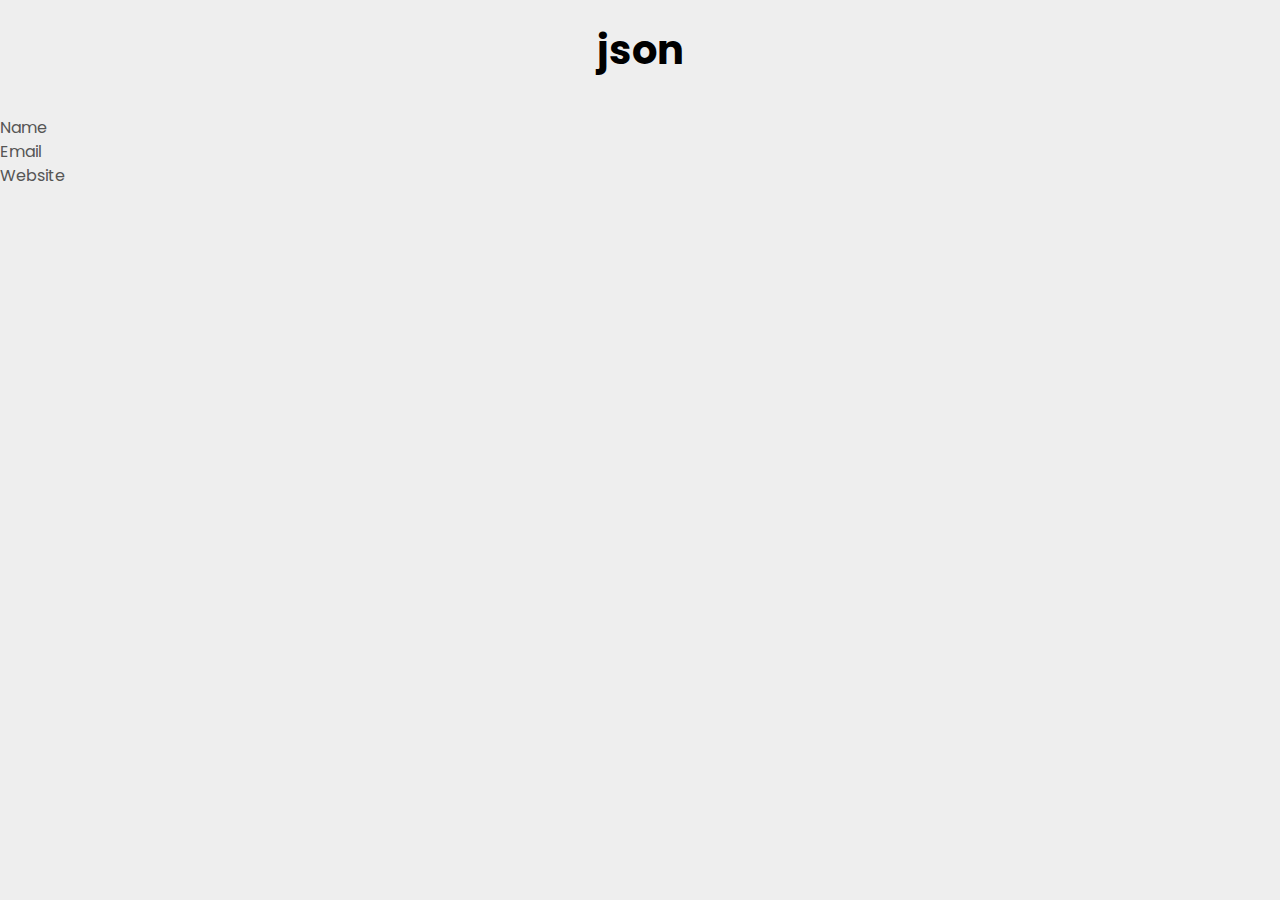
<file: ex2.html>
<!doctype html>
<html lang="fr">
<head>
    <meta charset="UTF-8">
    <title>YEPages</title>
    <link rel="preconnect" href="https://fonts.googleapis.com">  
    <link rel="preconnect" href="https://fonts.gstatic.com" crossorigin>  
    <link href="https://fonts.googleapis.com/css2?family=Montserrat:ital,wght@0,200;0,400;0,600;1,200;1,400;1,600&family=Poppins:ital,wght@0,500;0,700;1,500;1,700&display=swap" rel="stylesheet">
    <link rel="stylesheet" href="./assets/styles/normalize.css" type="text/css" />
    <link rel="stylesheet" href="./assets/styles/common-v3.css" type="text/css" />
    <link rel="stylesheet" href="./assets/styles/theme.css" type="text/css" />
</head>
<body>
    <h1>json</h1>
    <dl>
        <dt>
          Name
        </dt>
        <dd id="user-name">
          
        </dd>
        <dt>
          Email
        </dt>
        <dd id="user-email">
          
        </dd>
        <dt>
          Website
        </dt>
        <dd id="user-website">
          
        </dd>
      </dl>
      <ul id=user-posts>
      
      </ul>
</body>
    <script type="module" src="./assets/js/ex2.js"></script>
</html>
</file>
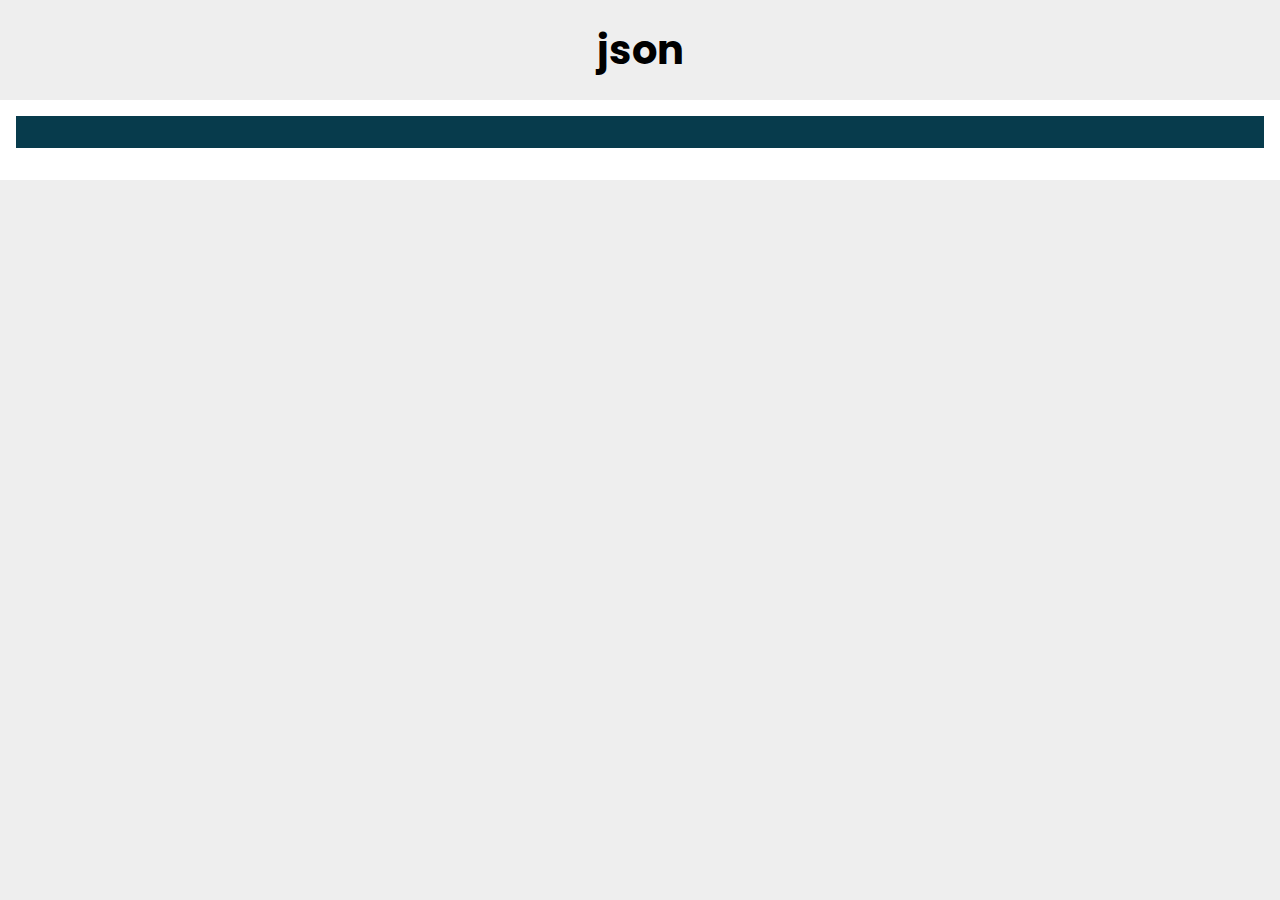
<file: ex3.html>
<!doctype html>
<html lang="fr">
<head>
    <meta charset="UTF-8">
    <title>YEPages</title>
    <link rel="preconnect" href="https://fonts.googleapis.com">  
    <link rel="preconnect" href="https://fonts.gstatic.com" crossorigin>  
    <link href="https://fonts.googleapis.com/css2?family=Montserrat:ital,wght@0,200;0,400;0,600;1,200;1,400;1,600&family=Poppins:ital,wght@0,500;0,700;1,500;1,700&display=swap" rel="stylesheet">
    <link rel="stylesheet" href="./assets/styles/normalize.css" type="text/css" />
    <link rel="stylesheet" href="./assets/styles/common-v3.css" type="text/css" />
    <link rel="stylesheet" href="./assets/styles/theme.css" type="text/css" />
</head>
<body>
    <h1>json</h1>
    <!-- <article id="postArticle">
        <header id="postHeader"></header>
        <p id="postBody"></p>
        <footer id="postFooter"></footer>
      </article> -->
      <article>
        <header>
          <h2>
      
          </h2>
        </header>
        <p>
      
        </p>
        <footer>
          <dl>
      
          </dl>
        </footer>
      </article>
</body>
    <script type="module" src="./assets/js/ex3.js"></script>
</html>
</file>
<file: assets/styles/common-v3.css>
/*

Ultime version de la feuille de style commune (à réutiliser dans les modules 4 et 5)

Ajout de la marge entre les sections
Ajout des la section form depuis le corrigé de l'exercice "form" du module 2
Ajout de la section table (version proche du corrigé de l'exercice "table" du module 2 mais avec quelques ajustements)

*/
/* *****************************************************************
TOOLS
***************************************************************** */

* {
	box-sizing: border-box; /* On spécifie que la largeur (width) de chaque boîte comprend le padding et la bordure (par défaut, c'est seulement la largeur du contenu) */
}

html {
	font-size: 62.5%; /* 1rem = 10px (la formule est 10/16*100) la taille par défaut étant 16px */
}

body {
	font-size: 1.6rem; /* on remets la taille du texte par défaut pour le body à 16px en utilisant les rem comme unité) */
}

/* *****************************************************************
GENERALITIES
***************************************************************** */

/* Le corps du document */
body {
	margin: 0;
	padding: 0;
	line-height: 1.5;
	font-family: sans-serif;
	color: #555;
	background-color: #eee;
}

/* Le titre principal d'un flux */
h1 {
	font-size: 4rem;
	color: #DD5735;
}

/* Le titre de second niveau  */
h2 {
	font-size: 3.2rem;
	color: #333;
}


/* Le titre de troisème niveau */
h3 {
	font-size: 2.4rem;
}

/* Les liens */
a {
	text-decoration: none;
	color: #DD5735;
}

/* Ajout d'un élément de décoration au survol */
a:hover {
	text-decoration: underline;
	color: #000;
}

/* Contenu principal */
/*main {*/
/*	padding: 2em;*/
/*}*/

/* Les articles */
article {
	background-color: #fff;
	padding: 1em;
}

/* marge entre les sections */
section + section {
	margin-top: 2em;
}

/* *****************************************************************
CONTAINER
***************************************************************** */

/* Le container permet de limiter la largeur d'un contenu */
.container {
	max-width: 1100px; /* On donne une largeur au container */
	margin-left: auto; /* On centre son contenu */
	margin-right: auto;
}

/* *****************************************************************
MAIN LAYOUT
***************************************************************** */

/* L'entête de la page */
.header {
	padding: 1em;
	text-align: center;
	color: #999;
	background-color: #444;
}

/* Pas de marge pour le titre pricipal */
.header h1 {
	margin: 0;
}

/* Le pied de page */
.footer {
	padding: 2em;
	text-align: center;
	color: #fff;
	background-color: #444;
}

/* *****************************************************************
CARDS
***************************************************************** */

.card,
.cards > * {
	padding: 2em;
	background-color: #fff;
	border: 1px solid rgba(0,0,0,0.2);
}

.gutter > * {
	margin: 1em;
}

/* *****************************************************************
FORM
***************************************************************** */

/* Style pour une barre d'outils => ou placer les boutons */
.toolbar {
	padding: 1em 2em;
	text-align: center;
	border: 1px solid rgba(0,0,0,0.2);
	border-radius: 0.5em;
}

/* Style de chaque groupe de champs (fieldset) */
fieldset {
	margin: 2em 0;
	padding: 1em;
	font-size: 1.6rem;
	border: 1px solid rgba(0,0,0,0.2);
	border-radius: 0.5em;
}

legend {
	padding: 0 1em;
	font-size: 1.8rem;
}

/* Style de chaque champ (field) */
.field {
	display: flex;
	padding: 1em 0;
}

.field label {
	width: 30%;
}

.field .value {
	width: 70%;
}

.field input {
	width: 100%;
}

.field + .field {
	border-top: 1px solid rgba(0,0,0,0.2);
}

/* Style de chaque libélé */
label {
	padding: 0.5em;
}

/* Style de chaque input */
input[type="text"],
input[type="password"],
input[type="search"],
input[type="email"],
input[type*="date"],
select,
textarea {
	display: inline-block;
	padding: 0.5em 1em;
	font-size: 1.6rem;
	color: #333;
	background-color: #fff;
	border: 1px solid #ccc;
	border-radius: 0.5em;
}
select,
textarea {
	width: 100%;
}
textarea {
	display: block;
	min-height: 10em;
}

/* Style de chaque bouton */
.button {
	display: inline-block;
	padding: 1em 2em;
	font-size: 1.6rem;
	color: #fff;
	background-color: #DD5735;
	border: 2px solid #DD5735;
	border-radius: 0.5em;
	cursor: pointer;
}

.button:hover {
	text-decoration: none;
	color: #DD5735;
	background-color: #fff;
}

/* *****************************************************************
TABLE
***************************************************************** */

.table {
	width: 100%;
	border-collapse: collapse;
}
.table caption,
.table th,
.table td {
	padding: 1em;
	border: 1px solid #ddd;
}
.table thead {
	border-bottom: 2px solid #999;
}
.table tfoot {
	border-top: 2px solid #999;
}
.table tbody tr:nth-child(odd) {
    background-color: rgba(0,0,0,0.1);
}

/* *****************************************************************
VARIOUS
***************************************************************** */

/* Utile pour mettre en évidence un parent */
.parent {
	border: 1px dashed #DD5735;
}

/* Utile pour mettre en forme du code informatique */
.code {
	padding: 0.5em;
	font-family: Monaco, monospace;
	font-size: 14px;
	color: #000;
	background-color: #ddd;
	border: 1px solid #bbb;
}
</file>
<file: assets/styles/theme.css>
/* Le code CSS de la démo */
header {
    background-color: rgba(7, 59, 76, 1);
    font-family: 'Montserrat', sans-serif;
    display: flex;
}

body {
    font-family : 'Poppins', sans-serif;
}

.logo {
    width: 150px;
}

nav > ul {
    display: flex;
    align-items: center;
    text-transform: uppercase;
    list-style: none;
}

nav > ul > li {
    padding: 1em;
}

nav > ul > li a {
    color: white;
}

nav > ul > li a:hover {
    padding: 1em;
    color: rgba(255, 209, 102, 1);
}

.myChoice {
    background-image: url("../images/home-books.png");
    padding: 0;
    margin: 0;
    width: 100%;
    height: 20em;
}

h1, h2 {
    margin: 0;
    padding: 0.5em;
    color: black;
    text-align: center;
}

button {
    border-radius: 2.5em;
    color: white;
    padding: 0.5em;
    cursor: pointer;
}

.buttons {
    display: flex;
    justify-content: center;
}

.button-books {
    background-color: rgba(239, 71, 111, 1);
    margin-right: 0.5em;
}

.button-compte {
    background-color: rgba(6, 214, 160, 1);
}

h3 {
    text-align: center;
    color: black;
}

h3 > span {
    margin-bottom: 0.1em;
    border-bottom: 0.2em rgba(239, 71, 111, 1) solid;
}
</file>
